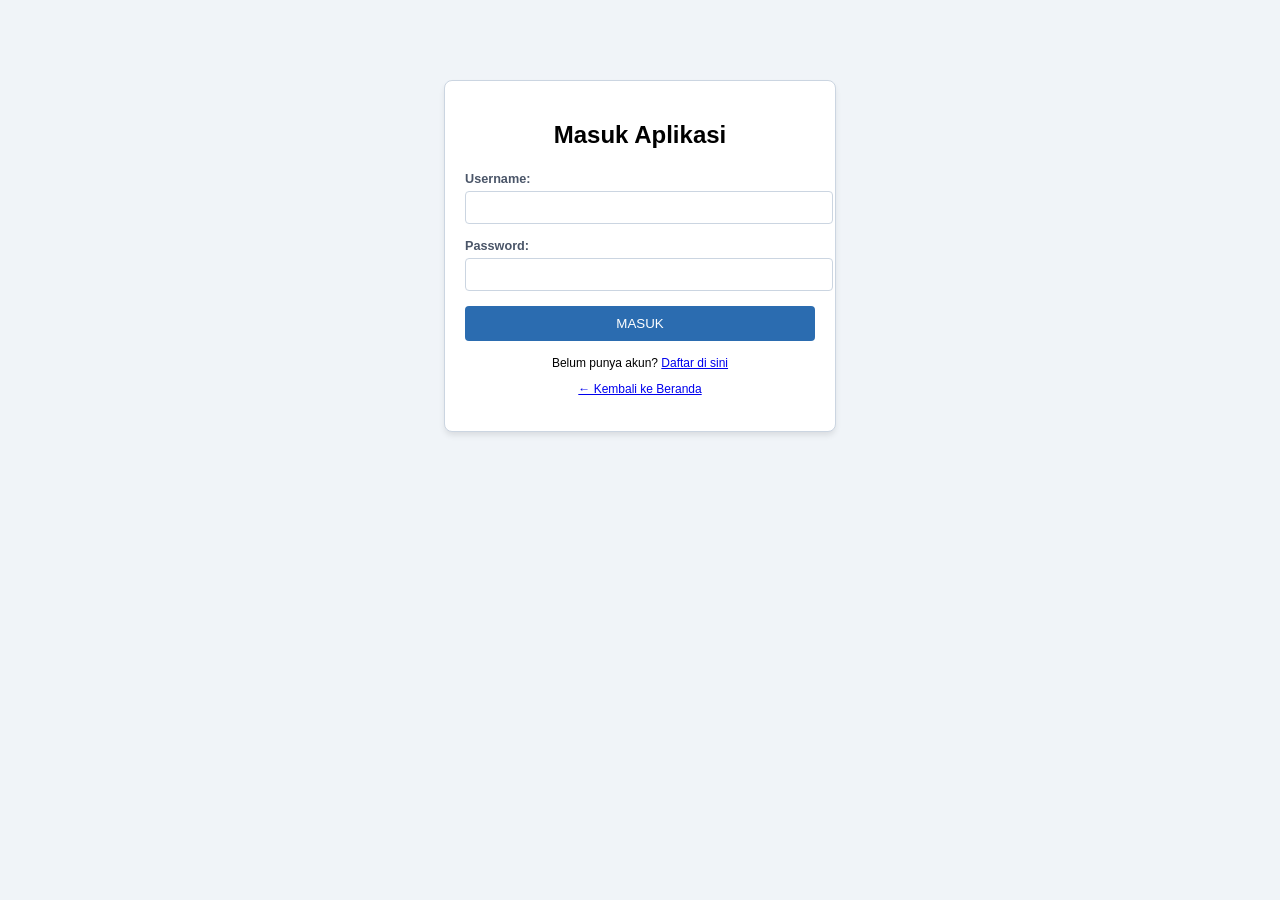
<file: Web Pribadi/login/index.html>
<!DOCTYPE html>
<html lang="id">
<head>
    <meta charset="UTF-8">
    <title>Login Akun</title>
    <link rel="stylesheet" href="css/style.css">
</head>
<body>
    <div id="alertBox"></div>
    
    <div class="login-card" style="max-width: 350px; margin: 80px auto; padding: 20px; border: 1px solid #cbd5e1; border-radius: 8px;">
        <h2 style="text-align: center; border: none; padding: 0;">Masuk Aplikasi</h2>
        
        <form id="loginForm" onsubmit="event.preventDefault(); loginProses();">
            <div style="margin-bottom: 12px;">
                <label>Username:</label>
                <input type="text" id="username" required style="width: 100%; padding: 8px; margin-top: 4px;">
            </div>
            
            <div style="margin-bottom: 15px;">
                <label>Password:</label>
                <input type="password" id="password" required style="width: 100%; padding: 8px; margin-top: 4px;">
            </div>
            
            <button type="submit" style="width: 100%; padding: 10px; background: #2b6cb0; color: white; border: none; border-radius: 4px; cursor: pointer;">MASUK</button>
        </form>
        
        <p style="margin-top: 15px; text-align: center; font-size: 9pt;">Belum punya akun? <a href="register.html">Daftar di sini</a></p>
        <p style="text-align: center; font-size: 9pt;"><a href="../index.html">← Kembali ke Beranda</a></p>
        
        <div id="message"></div>
    </div>

    <script src="js/login.js"></script>
</body>
</html>
</file>
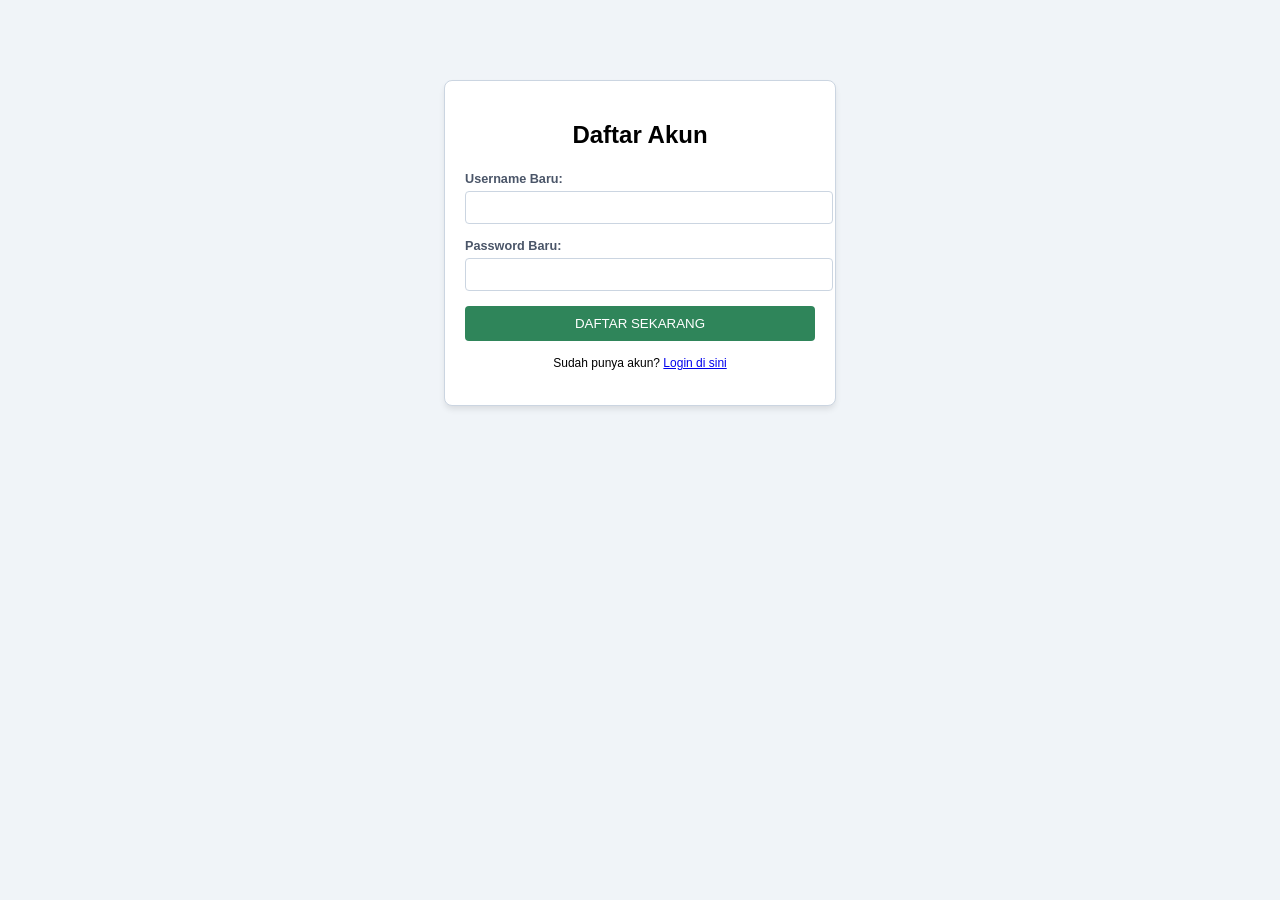
<file: Web Pribadi/login/register.html>
<!DOCTYPE html>
<html lang="id">
<head>
    <meta charset="UTF-8">
    <title>Registrasi Akun Baru</title>
    <link rel="stylesheet" href="css/style.css">
</head>
<body>
    <div class="login-card" style="max-width: 350px; margin: 80px auto; padding: 20px; border: 1px solid #cbd5e1; border-radius: 8px;">
        <h2 style="text-align: center; border: none; padding: 0;">Daftar Akun</h2>
        
        <form id="registerForm" onsubmit="event.preventDefault(); registerProses();">
            <div style="margin-bottom: 12px;">
                <label>Username Baru:</label>
                <input type="text" id="regUsername" required style="width: 100%; padding: 8px; margin-top: 4px;">
            </div>
            
            <div style="margin-bottom: 15px;">
                <label>Password Baru:</label>
                <input type="password" id="regPassword" required style="width: 100%; padding: 8px; margin-top: 4px;">
            </div>
            
            <button type="submit" style="width: 100%; padding: 10px; background: #2f855a; color: white; border: none; border-radius: 4px; cursor: pointer;">DAFTAR SEKARANG</button>
        </form>
        
        <p style="margin-top: 15px; text-align: center; font-size: 9pt;">Sudah punya akun? <a href="index.html">Login di sini</a></p>
        
        <div id="message"></div>
    </div>

    <script src="js/register.js"></script>
</body>
</html>
</file>
<file: Web Pribadi/login/css/style.css>
body {
    font-family: Arial, sans-serif;
    background-color: #f0f4f8;
    margin: 0;
    padding: 0;
}

.login-card {
    background: white;
    box-shadow: 0 4px 6px -1px rgba(0, 0, 0, 0.1);
}

label {
    font-size: 9.5pt;
    font-weight: bold;
    color: #4a5568;
}

input {
    border: 1px solid #cbd5e1;
    border-radius: 4px;
}

/* Penambahan Sesuai Ketentuan LKPD Halaman 4 */
.alert {
    background: #e44e4e;
    color: white;
    padding: 10px 20px;
    text-align: center;
    border: 1px solid #b32929;
    border-radius: 4px;
    font-weight: bold;
}

#message {
    text-align: center;
    margin-top: 15px;
    font-weight: bold;
    font-size: 9.5pt;
}

#alertBox {
    position: fixed;
    top: 20px;
    left: 50%;
    transform: translateX(-50%);
    z-index: 999;
    min-width: 250px;
}
</file>
